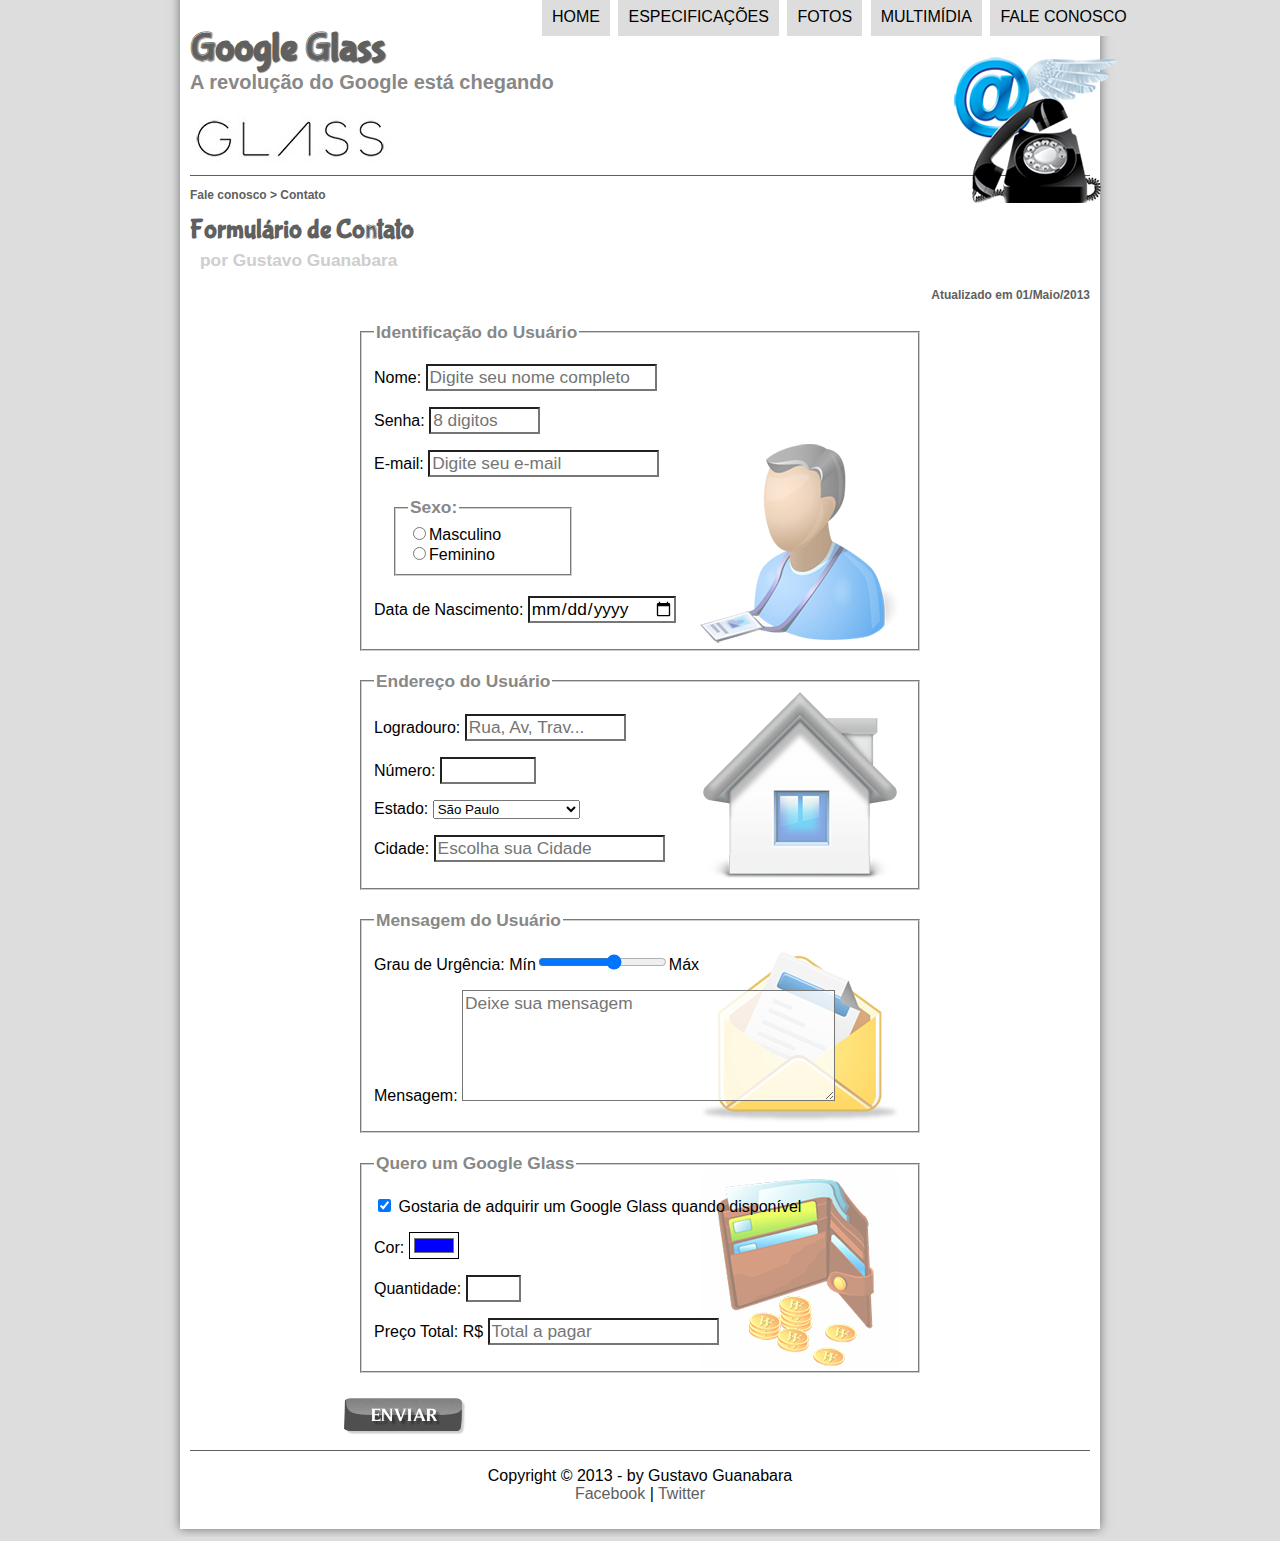
<file: projeto-glass/fale-conosco.html>
<!DOCTYPE html>
<html lang="pt-br">
<head>
    <meta charset="UTF-8">
    <meta http-equiv="X-UA-Compatible" content="IE=edge">
    <meta name="viewport" content="width=device-width, initial-scale=1.0">
    <title>Tudo sobre o Google Glass</title>
    <link rel="stylesheet" href="./_css/estilo.css">
    <link rel="stylesheet" href="./_css/form.css">
    <script language="javascript" src="./_javascript/funcoes.js"></script>
    <script> // funções de JavaScript
        function calc_total() {
            var qtd = parseInt(document.getElementById('cQtd').value);
            tot = qtd * 1500;
            document.getElementById('cTot').value = tot;
        }
    </script>

</head>
<script src="./_javascript/funcoes.js"></script>

<body>
        
    <div id="interface">

        <header id="cabecalho">
        <hgroup>
            <h1>Google Glass</h1>
            <h2>A revolução do Google está chegando</h2>
        </hgroup>

    <img id="icone" src="./_imagens/contato.png" alt="contato">

        <nav id="Menu">
            <h1> Menu Principal </h1>
            <ul>
                <li onmouseover="mudafoto('./_imagens/home.png')" onmouseout="mudafoto('./_imagens/contato.png')"><a href="./index.html"> Home </a></li>
                <li onmouseover="mudafoto('./_imagens/especificacoes.png')" onmouseout="mudadoto('./_imagens/contato.png')"> <a href="./specs.html"> Especificações </a></li>
                <li onmouseover="mudafoto('./_imagens/fotos.png')" onmouseout="mudafoto('./_imagens/contato.png')"> <a href="./fotos.html"> Fotos </a></li>
                <li onmouseover="mudafoto('./_imagens/multimidia.png')" onmouseout="mudafoto('./_imagens/contato.png')"> <a href="./multimidia.html"> Multimídia </a></li>
                <li onmouseover="mudafoto('./_imagens/contato.png')" onmouseout="mudafoto('./_imagens/contato.png')"> <a href="./fale-conosco.html"> Fale conosco </a></li>
            </ul>
        </nav>

        </header>
        <section id="corpo-full">
            <article id="noticia-principal">
                <header id="cabecalho-artigo">
            <hgroup>
                <h3>Fale conosco > Contato</h3>
                <h1>Formulário de Contato</h1>
                <h2>por Gustavo Guanabara</h2>
                <h3 class="direita">Atualizado em 01/Maio/2013</h3>
            </hgroup>
                </header>
                <section>
                    <form method="post" id="fContato" action="mailto:contato@cursosemvideo.com" oninput="calc_total();">
                        <fieldset id="usuario">
                            <legend>Identificação do Usuário</legend>
                                <p><label for="cNome">Nome: </label><input type="text" name="tNome" id="cNome" size="20" maxlength="30" placeholder="Digite seu nome completo"></p>
                                <p><label for="cSenha">Senha: </label><input type="password" name="tSenha" id="cSenha" size="8" maxlength="8" placeholder="8 digitos"></p>
                                <p><label for="cEmail">E-mail: </label><input type="email" name="tEmail" id="cEmail" size="20" maxlength="40" placeholder="Digite seu e-mail"></p>
                                <fieldset id="sexo"><legend>Sexo:</legend>
                                    <input type="radio" name="tSexo" id="M"><label for="M">Masculino</label><br>
                                    <input type="radio" name="tSexo" id="F"><label for="F">Feminino</label></fieldset>
                                    <!--Atributo name como o mesmo nome impedir de ocorrer duas seleção ao mesmo tempo, nesse caso ou será Masculino ou Feminino-->
                                <p>Data de Nascimento: <input type="date" name="tNasc" id="cNasc"></p>
                        </fieldset>

                        <fieldset id="endereco">
                            <legend>Endereço do Usuário</legend>
                            <p><label for="cRua">Logradouro: </label><input type="text" name="tRua" id="cRua" size="13" maxlength="80" placeholder="Rua, Av, Trav..."></p>
                            <p><label for="cNum">Número: </label><input type="number" name="tNum" id="cNum" min="0" max="99999"></p>
                            <p><label for="cEst">Estado: </label><select name="tEst" id="cEst">
                                <optgroup label="Região Sudeste">
                                    <option value="SP" selected>São Paulo</option>
                                    <option value="RJ">Rio de Janeiro</option>
                                    <option value="MG">Minas Gerais</option>
                                </optgroup>
                                <optgroup label="Região Sul">
                                    <option value="PR">Paraná</option>
                                    <option value="SC">Santa Cantarina</option>
                                    <option value="RS">Rio Grande do Sul</option>
                                </optgroup>  
                            </select></p>

                            <p><label for="cCid">Cidade: </label><input type="text" name="tCid" id="cCid" size="20" maxlength="40" placeholder="Escolha sua Cidade" list="cidades"></p>
                            <datalist id="cidades">
                                <option value="São Paulo"></option>
                                <option value="Campinas"></option>
                                <option value="Ribeirão Preto"></option>

                                <option value="Rio de Janeiro"></option>
                                <option value="Nova Iguaçu"></option>
                                <option value="Niterói"></option>
                                <option value="Belford Roxo"></option>
                                <!--É dessa forma realizar para todos os estados determinados, porém é bom saber o uso do PHP para auxiliar nessa situação-->
                            </datalist>
                        </fieldset>

                        <fieldset id="mensagem">
                            <legend>Mensagem do Usuário</legend>
                            <p><label for="cUrg">Grau de Urgência: </label>Mín<input type="range" name="tUrg" id="cUrg" min="0" max="10" step="2">Máx</p>
                            <p><label for="cMsg">Mensagem: </label><textarea name="tMsg" id="cMsg" cols="35" rows="5" placeholder="Deixe sua mensagem"></textarea></p>
                        </fieldset>

                        <fieldset id="pedido">
                            <legend>Quero um Google Glass</legend>
                            <p><input type="checkbox" name="tPed" id="cPed" checked>
                               <label for="cPed">Gostaria de adquirir um Google Glass quando disponível </label></p>
                            <p><label for="cCor">Cor: </label><input type="color" name="tCor" id="cCor" value="#0000FF"></p>
                            <p><label for="cQtd">Quantidade: </label><input type="number" name="tQtd" id="cQtd" min="0" max="5"></p>
                            <p><label for="cTot">Preço Total: R$ </label><input type="text" name="tTot" id="cTot" placeholder="Total a pagar" readonly></p>
                            <!--Comando (readonly) impedir que o cliente digite qualquer coisa na caixa de input-->
                        </fieldset>

                        <input type="image" name="tEnviar" src="./_imagens/botao-enviar.png">
                    </form>

            </section>
        </article>

    </section>
        <footer id="rodape">

            <p>Copyright &copy; 2013 - by Gustavo Guanabara <br>
            <a href="facebook.com/cursosemvideo" target="_blank">Facebook</a> |
            <a href="twitter.com/cursosemvideo" target="_blank">Twitter</a></p>
        </footer>
    </div>
</body>
</html>
</file>
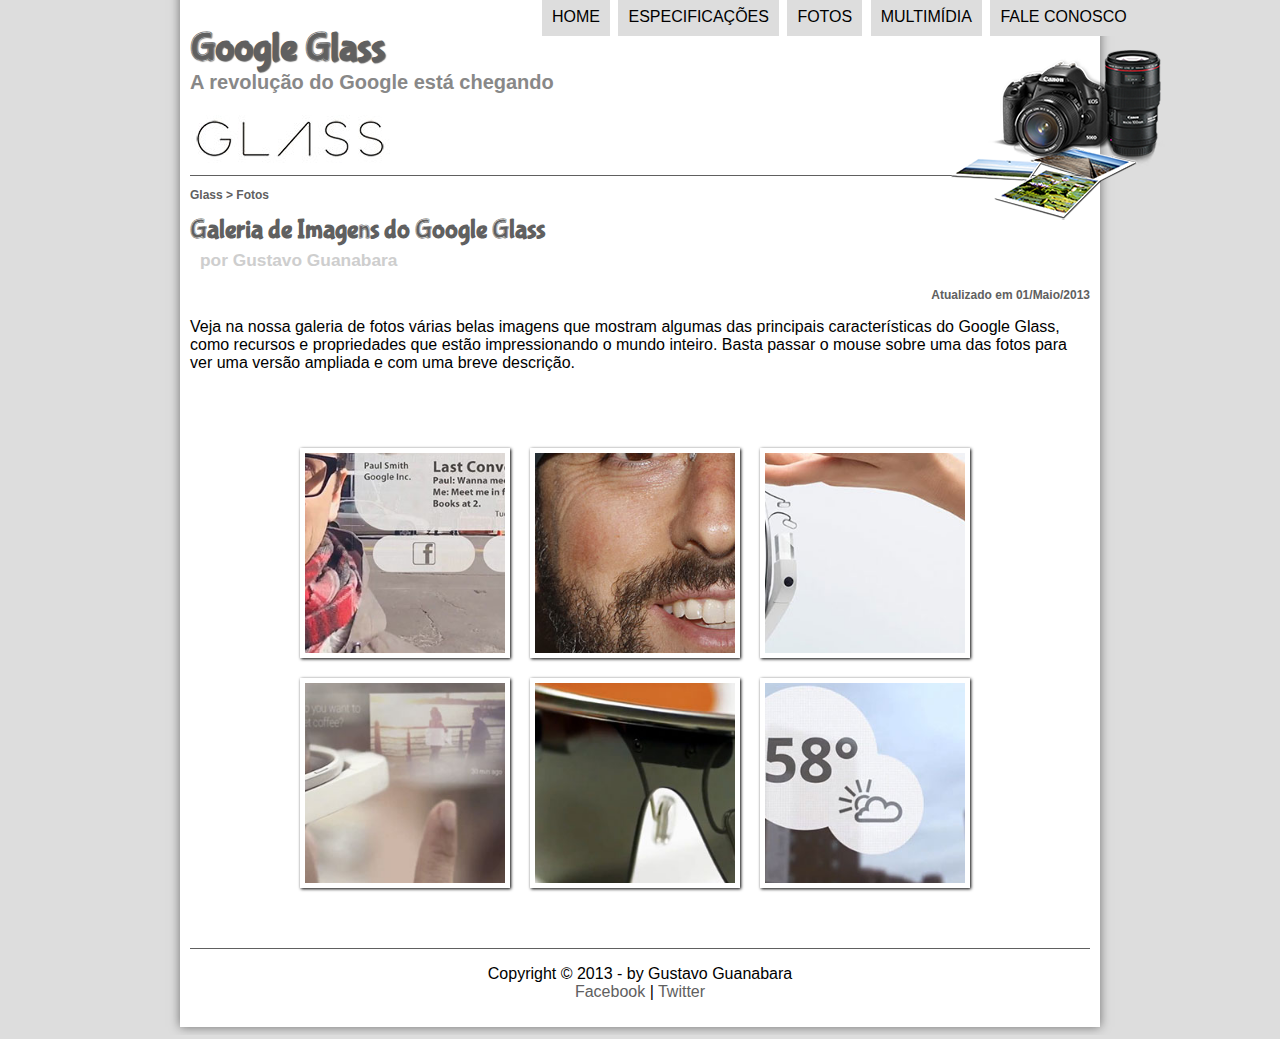
<file: projeto-glass/fotos.html>
<!DOCTYPE html>
<html lang="pt-br">
<head>
    <meta charset="UTF-8">
    <meta http-equiv="X-UA-Compatible" content="IE=edge">
    <meta name="viewport" content="width=device-width, initial-scale=1.0">
    <title>Tudo sobre o Google Glass</title>
    <link rel="stylesheet" href="./_css/estilo.css">
    <link rel="stylesheet" href="./_css/fotos.css">

</head>
<script src="./_javascript/funcoes.js"></script>

<body>
        
    <div id="interface">

        <header id="cabecalho">
        <hgroup>
            <h1>Google Glass</h1>
            <h2>A revolução do Google está chegando</h2>
        </hgroup>

    <img id="icone" src="./_imagens/fotos.png" alt="fotos">

        <nav id="Menu">
            <h1> Menu Principal </h1>
            <ul>
                <li onmouseover="mudafoto('./_imagens/home.png')" onmouseout="mudafoto('./_imagens/fotos.png')"><a href="./index.html"> Home </a></li>
                <li onmouseover="mudafoto('./_imagens/especificacoes.png')" onmouseout="mudadoto('./_imagens/fotos.png')"> <a href="./specs.html"> Especificações </a></li>
                <li onmouseover="mudafoto('./_imagens/fotos.png')" onmouseout="mudafoto('./_imagens/fotos.png')"> <a href="./fotos.html"> Fotos </a></li>
                <li onmouseover="mudafoto('./_imagens/multimidia.png')" onmouseout="mudafoto('./_imagens/fotos.png')"> <a href="./multimidia.html"> Multimídia </a></li>
                <li onmouseover="mudafoto('./_imagens/contato.png')" onmouseout="mudafoto('./_imagens/fotos.png')"> <a href="./fale-conosco.html"> Fale conosco </a></li>
            </ul>
        </nav>

        </header>
        <section id="corpo-full">
            <article id="noticia-principal">
                <header id="cabecalho-artigo">
            <hgroup>
                <h3>Glass > Fotos</h3>
                <h1>Galeria de Imagens do Google Glass</h1>
                <h2>por Gustavo Guanabara</h2>
                <h3 class="direita">Atualizado em 01/Maio/2013</h3>
            </hgroup>
                </header>
        
            <p>Veja na nossa galeria de fotos várias belas imagens que mostram algumas das principais 
                características do Google Glass, como recursos e propriedades que estão impressionando
                o mundo inteiro. Basta passar o mouse sobre uma das fotos para ver uma versão ampliada
                e com uma breve descrição.</p>
            
            <ul id="album-fotos">
                <li id="foto01"><span>Agenda e lembretes</span></li>
                <li id="foto02"><span>Sergey Brin usando o Glass</span></li>
                <li id="foto03"><span>Leve e compacto</span></li>
                <li id="foto04"><span>Sensação de uma tela de 50"</span></li>
                <li id="foto05"><span>Vários tipos de lente</span></li>
                <li id="foto06"><span>Informações importantes</span></li>
            </ul>

            </article>
        </section>

        <footer id="rodape">

            <p>Copyright &copy; 2013 - by Gustavo Guanabara <br>
            <a href="facebook.com/cursosemvideo" target="_blank">Facebook</a> |
            <a href="twitter.com/cursosemvideo" target="_blank">Twitter</a></p>
        </footer>
    </div>
</body>
</html>
</file>
<file: projeto-glass/_css/estilo.css>
@charset "UTF-8";
@font-face {
    font-family: 'Fontelogo';
    src: url("../_fonts/bubblegum-sans-regular.otf");
}

body {
    font-family: Arial, Helvetica, sans-serif;
    background-color: #dddddd;
}

div#interface {
    width: 900px;
    background-color: white;
    margin: -20px auto 0px auto;
    box-shadow: 0px 0px 10px rgba(0, 0, 0, 0.5);
    padding: 10px
}

.paragrafo {
    text-align: justify;
    text-indent: 50px;
}

a {
    color: #606060;
    text-decoration: none;
}

a:hover {
    text-decoration: underline;
}

/*cabeçalho*/
img#icone {
    position: absolute;
    left: 950px;
    top: 50px;
}

header#cabecalho {
    border-bottom: 1px #606060 solid;
    height: 150px;
    background: url(../_imagens/glass-logo-peq.jpg) no-repeat 0px 90px;
}

#cabecalho h1 {
    font-family: 'Fontelogo', sans-serif;
    font-size: 30pt;
    color: #606060;
    text-shadow: 1px 1px 1px rgba(0, 0, 0, 0.6);
    padding: 0px;
    margin-bottom: 0px;
}

#cabecalho h2 {
    font-family: Arial, Helvetica, sans-serif;
    font-size: 15pt;
    color: #888888;
    padding: 0px;
    margin-top: 0px;
}

/*Formatação de foto legenda*/
figure.foto-legenda {
    position: relative;
    border: 8px solid white;
    box-shadow: 1px 1px 4px black;
}

figure.foto-legenda {
    width: auto;
    height: auto;
    margin: auto;
}

.Glass-Quadro {
    width: 435px;
}

figcaption {
    opacity: 0;
    position: absolute;
    top: 0px;
    background-color: rgb(0, 0, 0, .4);
    color: white;
    width: 100%;
    height: 100%;
    padding: 10px;
    box-sizing: border-box;
    transition: opacity 1s;
}

figure.foto-legenda:hover figcaption {
    opacity: 100%;
}

/*Formatação de Menu*/
nav#Menu {
    display: block;
}

nav#Menu ul {
    list-style: none;
    text-transform: uppercase;
    position: absolute;
    top: -20px;
    left: 500px;
}

nav#Menu li {
    display: inline-block;
    background-color: #dddddd;
    padding: 10px;
    margin: 2px;
    transition: background-color 1s;
}

nav#Menu li:hover {
    background-color: #606060;
}

nav#Menu h1 {
    display: none;
}

nav#Menu a {
    color: black;
    text-decoration: none;
}

nav#Menu a:hover {
    color: white;
    text-decoration: underline;
}

section#corpo {
    display: block;
    width: 475px;
    float: left;
    border-right: 1px solid #606060;
    padding-right: 15px;
}

article#noticia-principal h2 {
    font-size: 13pt;
    color: #606060;
    background-color: #dddddd;
    padding: 5px 0px 5px 10px;
    margin: 10px 0px 10px 0px;
}

header#cabecalho-artigo h1 {
    font-family: 'Fontelogo', sans-serif;
    font-size: 20pt;
    color: #606060;
    margin-bottom: 0px;
    margin-top: 0px;
}

header#cabecalho-artigo h2 {
    font-size: 13pt;
    color: #cecece;
    background-color: #ffffff;
    margin: 0px;
}

header#cabecalho-artigo h3 {
    font-size: 12px;
    color: #606060;
}

.direita {
    text-align: right;
}

table.tabela-spec {
    border: 1px solid #606060;
    border-spacing: 0px;
    margin-left: auto;
    margin-right: auto;
}

table.tabela-spec td {
    border: 1px solid #606060;
    padding: 10px;
}

video#lateral-esquerda {
    width: 470px;
    padding: 3px;
}

video#lateral-direita {
    padding: 3px;
}

td.coluna-esquerda {
    color: white;
    background-color: #606060;
    vertical-align: top;
    text-align: right;
    font-weight: bold;
}

td.coluna-direita {
    background-color: #cecece;
    text-align: left;
}

table.tabela-spec caption {
    color: #888888;
    font-size: 13pt;
    font-weight: bold;
}

span.data-tabela {
    display: block;
    float: right;
    color: #000000;
    font-size: 8pt;
    margin-top: 10px;
}

aside#Lateral {
    display: block;
    width: 400px;
    float: right;
    background-color: #dddddd;
    margin-top: 10px;
    box-shadow: 2px 2px 2px rgba(0, 0, 0, 0.5);
}

aside#Lateral h1 {
    font-family: 'Fontelogo', sans-serif;
    font-size: 20pt;
    color: #606060;
    margin-top: 0px;
}

aside#Lateral h2 {
    background-color: #606060;
    font-size: 13pt;
    color: #ffffff;
    padding: 5px;
}

footer#rodape {
    clear: both;
    border-top: 1px solid #606060;
}

footer#rodape p {
    text-align: center;
    text-align: justify none;
    
}
</file>
<file: projeto-glass/_css/form.css>
@charset "UTF-8";

form {
    width: 600px;
    margin: auto;
}

input, textarea {
    font-family: sans-serif;
    font-weight: normal;
    font-size: 13pt;
    background-color: rgba(255, 255, 255, .8);
}

input:hover , textarea:hover {
    background-color: #dddddd;
}

legend {
    color: #888888;
    font-weight: bold;
    font-size: 13pt;
    font-family: sans-serif;
}

fieldset {
    border-color: #cecece;
    margin: 20px;
}

fieldset#sexo {
    width: 150px;
}

fieldset#usuario {
    background: url("../_imagens/icone-contato.png") no-repeat 95% 95%;
}

fieldset#endereco {
    background: url("../_imagens/icone-endereco.png") no-repeat 95% 95%;
}

fieldset#mensagem {
    background: url("../_imagens/icone-mensagem.png") no-repeat 95% 95%;
}

fieldset#pedido {
    background: url("../_imagens/icone-pagamento.png") no-repeat 95% 95%;
}
</file>
<file: projeto-glass/_css/fotos.css>
@charset "UTF-8";

ul#album-fotos {
    width: 700px;
    margin: 0 auto;
    padding: 50px;
    overflow: hidden;
    list-style: none;
}

ul#album-fotos li {
    float: left;
    width: 200px;
    height: 200px;
    margin: 10px;
    border: 5px solid #ffffff;
    background-color: #ffffff;
    box-shadow: 1px 1px 3px rgba(0, 0, 0, 4);
    -webkit-transition: all .4s ease-in;    /*Efeitos de zoom na imagem de maneira delicada e com tempo*/
}

ul#album-fotos li span {
    opacity: 0;
    color: white;
    text-shadow: 1px 1px 1px #000000;
    background-color: rgba(0, 0, 0, .3);
    font-size: 9pt;
    line-height: 370px;
    padding: 5px;
}

ul#album-fotos li:hover {
    -webkit-transform: scale(1.5); /*Efeitos de zoom na imagem*/
}

ul#album-fotos li:hover span {
    opacity: 1;
}

ul#album-fotos li#foto01 {
    background: url('../_imagens/galeria-01.jpg') no-repeat;
    background-position: 50% 50%;
    background-size: 400px 400px;
    background-color: #ffffff;
}

ul#album-fotos li#foto01:hover {   /*Efeitos de evento ao passa o cursor na imagem*/
    background-position: 0px 0px;
    background-size: 200px 200px;
}

ul#album-fotos li#foto02 {
    background: url('../_imagens/galeria-02.jpg') no-repeat;
    background-position: 50% 50%;
    background-size: 400px 400px;
    background-color: #ffffff;
}

ul#album-fotos li#foto02:hover {   /*Efeitos de evento ao passa o cursor na imagem*/
    background-position: 0px 0px;
    background-size: 200px 200px;
}

ul#album-fotos li#foto03 {
    background: url('../_imagens/galeria-03.jpg') no-repeat;
    background-position: 50% 50%;
    background-size: 400px 400px;
    background-color: #ffffff;
}

ul#album-fotos li#foto03:hover {  /*Efeitos de evento ao passa o cursor na imagem*/
    background-position: 0px 0px;
    background-size: 200px 200px;
}

ul#album-fotos li#foto04 {
    background: url('../_imagens/galeria-04.jpg') no-repeat;
    background-position: 50% 50%;
    background-size: 400px 400px;
    background-color: #ffffff;
}

ul#album-fotos li#foto04:hover {  /*Efeitos de evento ao passa o cursor na imagem*/
    background-position: 0px 0px;
    background-size: 200px 200px;
}

ul#album-fotos li#foto05 {
    background: url('../_imagens/galeria-05.jpg') no-repeat;
    background-position: 50% 50%;
    background-size: 400px 400px;
    background-color: #ffffff;
}

ul#album-fotos li#foto05:hover {   /*Efeitos de evento ao passa o cursor na imagem*/
    background-position: 0px 0px;
    background-size: 200px 200px;
}

ul#album-fotos li#foto06 {
    background: url('../_imagens/galeria-06.jpg') no-repeat;
    background-position: 50% 50%;
    background-size: 400px 400px;
    background-color: #ffffff;
}

ul#album-fotos li#foto06:hover {    /*Efeitos de evento ao passa o cursor na imagem*/
    background-position: 0px 0px;
    background-size: 200px 200px;
}
</file>
